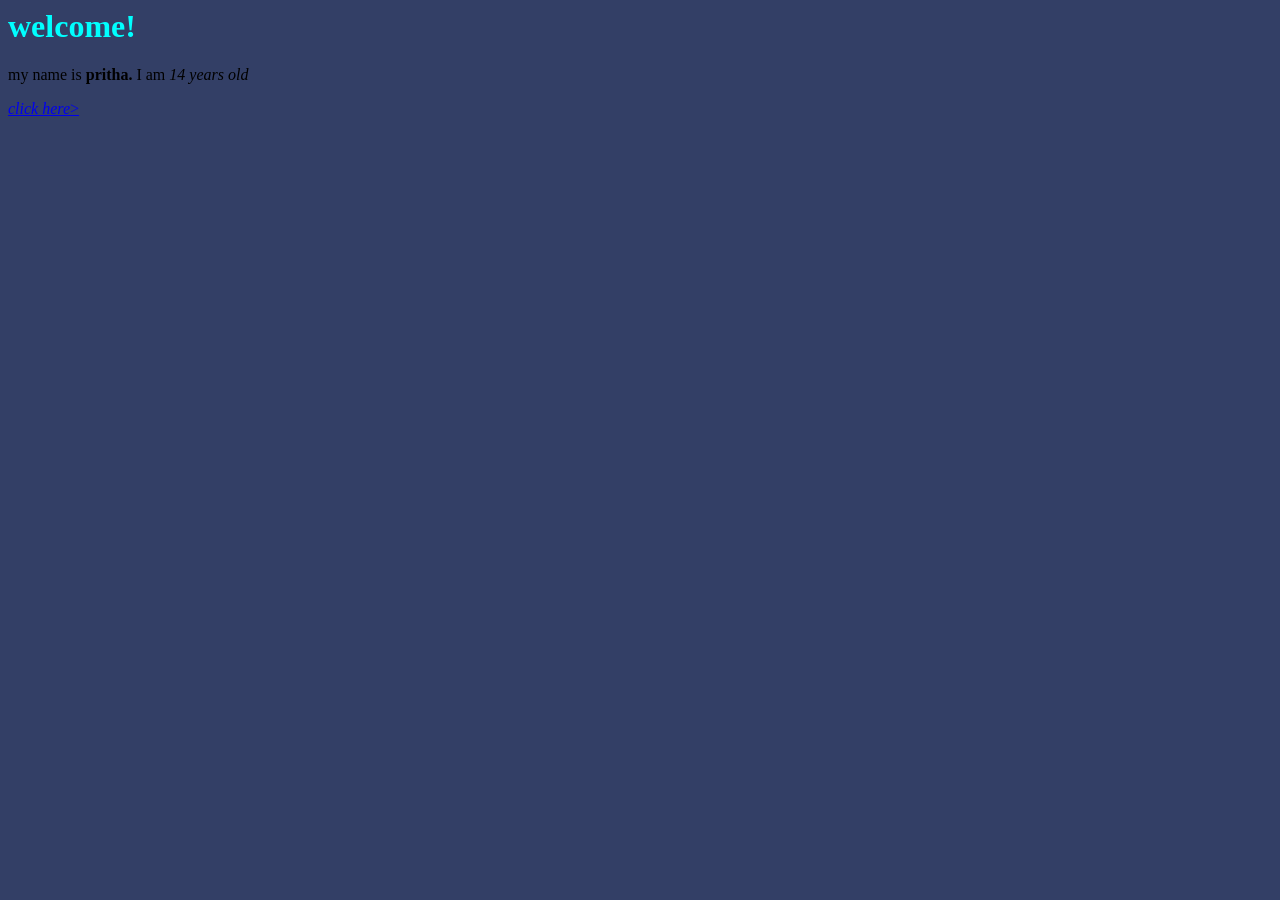
<file: index.html>
<html>
    <title> my webpage </title>
    <body style="background-color: rgb(51, 63, 102);">
        <h1 style="color: aqua;"> welcome!</h1>
        <p> my name is <b>pritha.</b> I am <i>14 years old</i> </p>
        <a href="https://en.wikipedia.org/wiki/Sailor_Moon"> <i>click here</i>></a>
    </body>
</html>
</file>
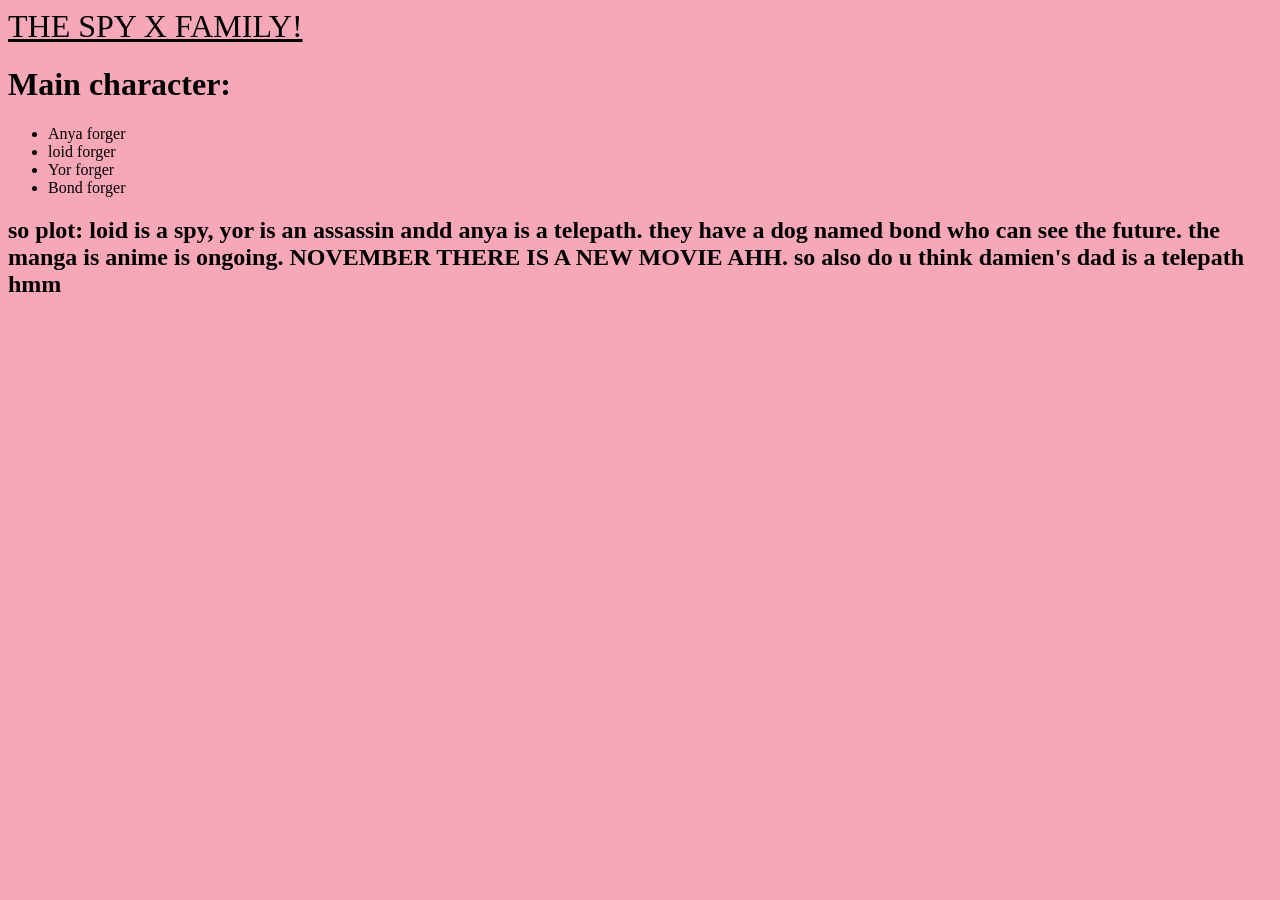
<file: sxf.html>
<html>
    <head>
        <title> SXF website!</title>
        <link rel="stylesheet" href="sxf.css">
    </head>
    <body class="pritha_body">
        <header style="color: #000;"><u>THE SPY X FAMILY!</u></header>
        <h1>Main character:</h1>
        <ul>
            <li>Anya forger</li>
            <li>loid forger</li>
            <li>Yor forger</li>
            <li>Bond forger</li>
        </ul>
        <h2> so plot: loid is a spy, yor is an assassin andd anya is a telepath. they have a dog named bond who can see the future. the manga is anime is ongoing. NOVEMBER THERE IS A NEW MOVIE AHH. so also do u think damien's dad is a telepath hmm 
    
        </h2>
    </body>
</html>
</file>
<file: sxf.css>
.pritha_body{
background-color: #F7A8B8;
}

header{
    font-family: cursive;
    color: #8d56c4; 
    font-size: xx-large;
}
</file>
